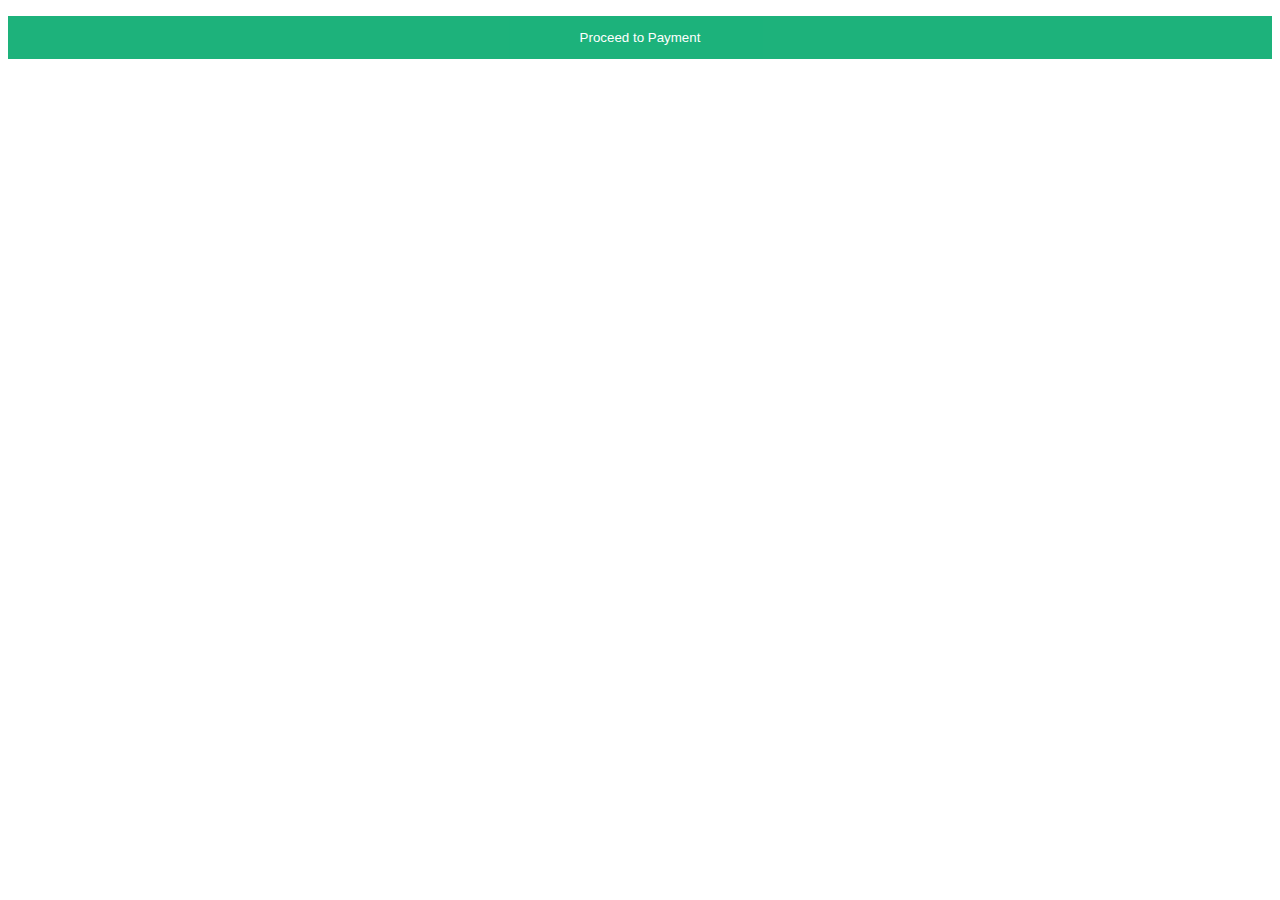
<file: CSC 104 PROJECT VUGCSC239436/CSC104 Website Project/index.html>
<!DOCTYPE html>
<html lang="en">
<head>
    <meta charset="UTF-8">
    <meta name="viewport" content="width=device-width, initial-scale=1.0">
    <link rel="stylesheet" href="sammy.css">
    <title>Shoe Store</title>
</head>
<!-- Button to open the modal -->
<button onclick="document.getElementById('id01').style.display='block'">Proceed to Payment</button>

<!-- The Modal (contains the Sign Up form) -->
<div id="id01" class="modal">
  <span onclick="document.getElementById('id01').style.display='none'" class="close" title="Close Modal">times;</span>
  <form class="modal-content" action="/action_page.php">
    <div class="container">
      <h1>SHIPPING INFORMATION</h1>
    <hr>
      <label for="email"><b>Email</b></label>
      <input type="text" placeholder="Enter Email" Name="email" required>

      <label for="psw"><b>Name</b></label>
      <input type="password" placeholder="Enter Name..." name="psw" required>

      <label for="psw-repeat"><b>Country</b></label>
      <input type="password" placeholder="Nigeria" name="psw-repeat" required>
      <label>
        <input type="checkbox" checked="checked" name="remember" style="margin-bottom:15px"> Remember me
      </label>

      <p>By proceeding to pay, you agree to our <a href="#" style="color:dodgerblue">Terms & Privacy</a>.</p>

       <head>
       <style>
        .card-input {
          background-color: blue;
          color: rgb(255, 255, 255);
          border: none;
          padding: 10px;
          text-align: center; /*Updated this line to center the text
        }
        </style>
        </head>
        <body>
        
          <input type="text"
        inputmode="numeric" pattern="\d*"
        maxlength="4" class="card-input"
        placeholder="**** **** **** 4190"
        oninput="this.value=this.value.replace(/[0-9]/g,'');"
      
      <div class="clearfix">
        <button type="submit" class="signup">PAY</button>
      </div>
    </div>
  </form>
</div>
</file>
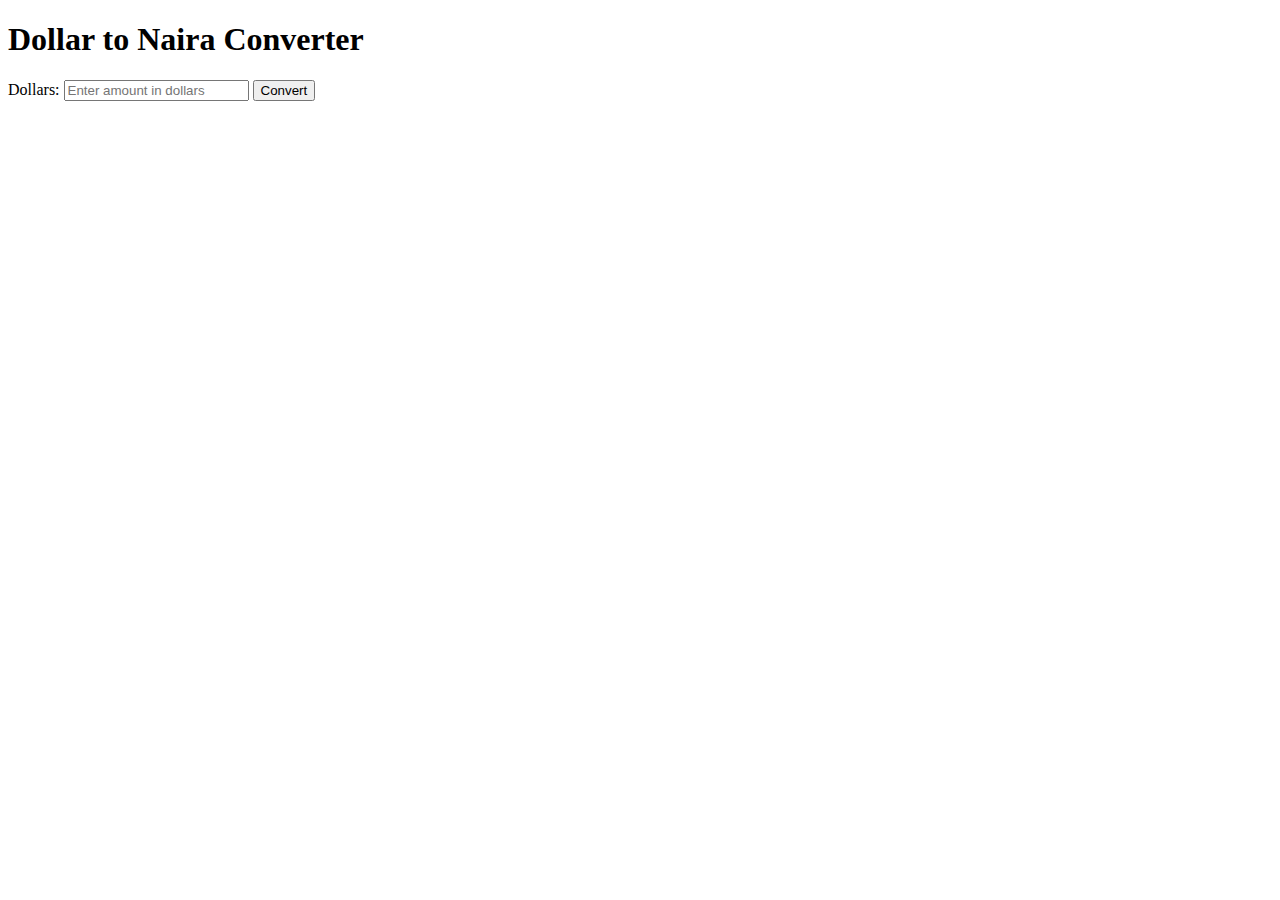
<file: CSC 104 PROJECT VUGCSC239436/$tonaira.html>
<!DOCTYPE html>
<html lang="en">
<head>
    <meta charset="UTF-8">
    <meta name="viewport" content="width=device-width, initial-scale=1.0">
    <title>Dollar to Naira Converter</title>
</head>
<body>
    <h1>Dollar to Naira Converter</h1>
    <label for="dollars">Dollars: </label>
    <input type="number" id="dollars" placeholder="Enter amount in dollars">
    <button onclick="convertToNaira()">Convert</button>
    <p id="result"></p>

    <script src="$tonaira.js"></script>
</body>
</html>
</file>
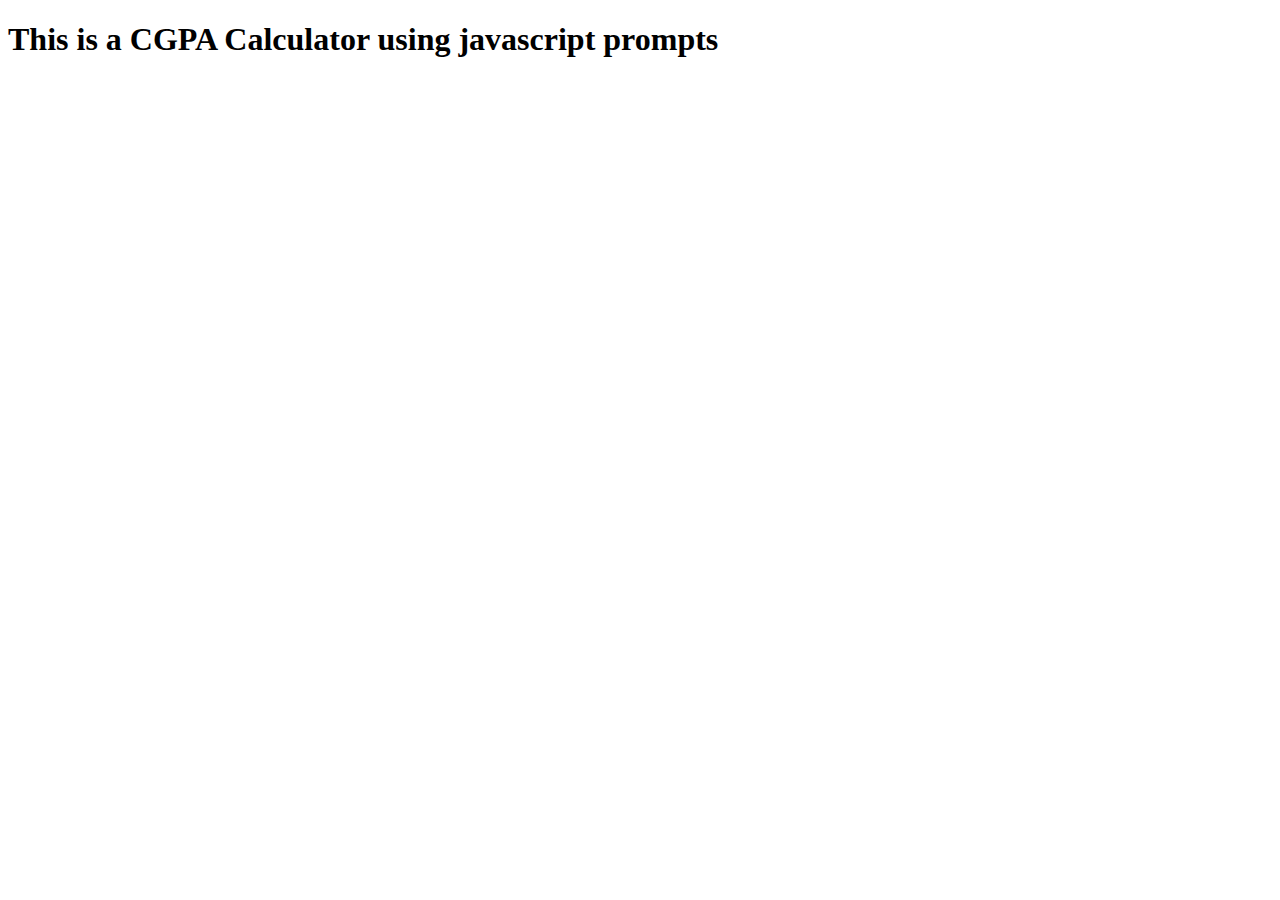
<file: CSC 104 PROJECT VUGCSC239436/CGPAC.html>
<!DOCTYPE html>
<html lang="en">
<head>
    <meta charset="UTF-8">
    <meta name="viewport" content="width=device-width, initial-scale=1.0">
    <title>CGPA Calculator</title>
</head>
<body>
    <h1>This is a CGPA Calculator using javascript prompts</h1>
   <script src="CGPAC.js"></script>
</body>
</html>
</file>
<file: CSC 104 PROJECT VUGCSC239436/CSC104 Website Project/sammy.css>
* {box-sizing: border-box}
/* Full-width input fields */
  input[type=text], input[type=password] {
  width: 100%;
  padding: 15px;
  margin: 5px 0 22px 0;
  display: inline-block;
  border: none;
  background:rgba(206, 206, 206, 1);
}

/* Add a background color when the inputs get focus */
input[type=text]:focus, input[type=password]:focus {
  background-color: #ddd;
  outline: none;
}

/* Set a style for all buttons */
button {
  background-color: #04AA6D;
  color: white;
  padding: 14px 20px;
  margin: 8px 0;
  border: none;
  cursor: pointer;
  width: 100%;
  opacity: 0.9;
}

button:hover {
  opacity:1;
}

/* Extra styles for the cancel button */
.cancelbtn {
  padding: 14px 20px;
  background-color: #091885;
}

/* Float cancel and signup buttons and add an equal width */
.cancelbtn, .signupbtn {
  float: left;
  width: 50%;
}

/* Add padding to container elements */
.container {
  padding: 16px;
}

/* The Modal (background) */
.modal {
  display: none; /* Hidden by default */
  position: fixed; /* Stay in place */
  z-index: 1; /* Sit on top */
  left: 0;
  top: 0;
  width: 100%; /* Full width */
  height: 100%; /* Full height */
  overflow: auto; /* Enable scroll if needed */
  background-color: #474e5d;
  padding-top: 50px;
}

/* Modal Content/Box */
.modal-content {
  background-color: #fefefe;
  margin: 5% auto 15% auto; /* 5% from the top, 15% from the bottom and centered */
  border: 1px solid #888;
  width: 80%; /* Could be more or less, depending on screen size */
}

/* Style the horizontal ruler */
hr {
  border: 1px solid #f1f1f1;
  margin-bottom: 25px;
}

/* The Close Button (x) */
.close {
  position: absolute;
  right: 35px;
  top: 15px;
  font-size: 40px;
  font-weight: bold;
  color: #f1f1f1;
}

.close:hover,
.close:focus {
  color: #091885;
  cursor: pointer;
}

/* Clear floats */
.clearfix::after {
  content: "";
  clear: both;
  display: table;
}

/* Change styles for cancel button and signup button on extra small screens */
@media screen and (max-width: 300px) {
  .cancelbtn, .signupbtn {
    width: 100%;
  }
}
</file>
